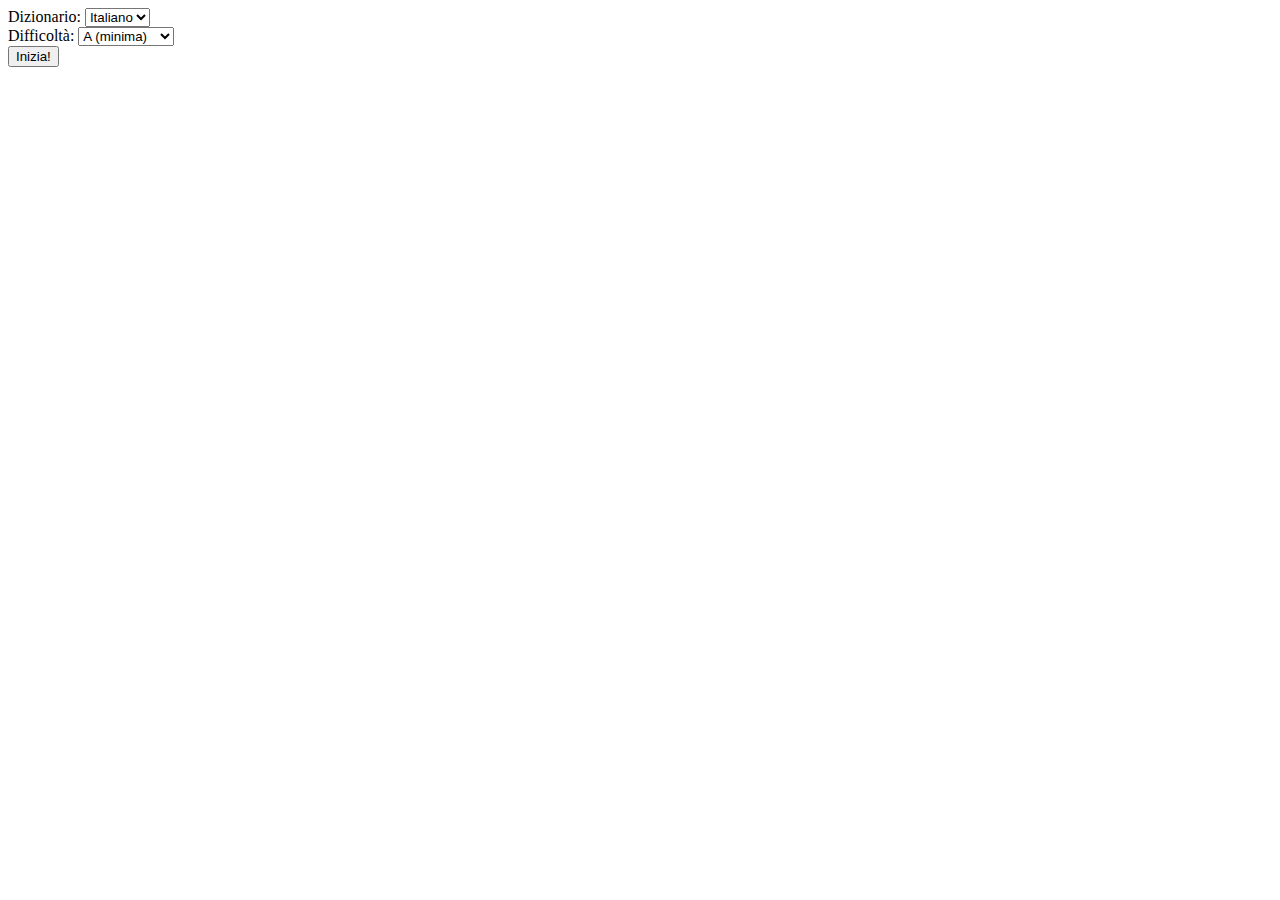
<file: diziogioco.html>
<!doctype html>
<html>
    <head>
        <meta charset="utf-8">
        <meta name="viewport" content="width=device-width, initial-scale=1.0">
        <title>DiziogiocoJS</title>
		<script type="text/javascript" src="https://code.jquery.com/jquery-3.2.1.min.js"></script>
    </head>
    <body>
    	<script>
			//set global variables
			var choosedictio;
			var choosediff;
			var aaaa;
			var zzzz;
			var wordfind;
			var dictionary;
			var minchars=2;
		</script>
        <div id="settings" style="">
        	Dizionario:
            <select id="fchoosedictio" name="fchoosedictio">
            	<option value="it">Italiano</option>
            </select>
            <br>
        	Difficolt&agrave;:
            <select id="fchoosediff" name="fchoosediff">
            	<option value="A">A (minima)</option>
            	<option value="B">B</option>
            	<option value="C">C</option>
            	<option value="D">D</option>
            	<option value="E">E</option>
            	<option value="F">F</option>
            	<option value="G">G</option>
            	<option value="H">H</option>
            	<option value="I">I</option>
            	<option value="L">L (massima)</option>
            </select>
            <br>
            <input type="button" value="Inizia!" onClick="startplay()">
        </div>
        <script>
			//click button startplay
			function startplay() {
				//set variables to zero
				choosedictio="";
				choosediff="";
				aaaa="a";
				zzzz="zzz";
				wordfind="";
				dictionary=[];
				dictionary["all"]=[];
				dictionary["A"]=[];
				dictionary["B"]=[];
				dictionary["C"]=[];
				dictionary["D"]=[];
				dictionary["E"]=[];
				dictionary["F"]=[];
				dictionary["G"]=[];
				dictionary["H"]=[];
				dictionary["I"]=[];
				dictionary["L"]=[];
				//set standard start notice
				$("#notice").html("Inizia ad inserire parole!");
				//change page view
				$("#settings").hide();
				$("#loading").show();
				//settings set
				choosedictio=$("#fchoosedictio").val();
				choosediff=$("#fchoosediff").val();
				//get database and split into diff
				$.getJSON(choosedictio+".json", function(jsondb) {
					$(jsondb).each(function(index) {
						dictionary["all"].push(this["word"]);
						dictionary[this["diff"]].push(this["word"]);
					});
					//generate word to find (and check minchars)
					do {
						wordfind=dictionary[choosediff][Math.floor(Math.random() * Object.keys(dictionary[choosediff]).length)];
					} while(wordfind.length < minchars);
					//change page view
					$("#loading").hide();
					$("#game").show();
					//first game updatefields
					updatefields();
					console.log(wordfind);
				});
			}
        </script>
        <div id="loading" style="display:none;">
        	Prego attendere il caricamento...
        </div>
        <div id="game" style="display:none;">
        	<span id="faaaa"></span>
            <br>
            <input type="text" id="newword" name="newword"> <input type="button" value="Vai" onClick="checknewword()">
            <br>
            <span id="fzzzz"></span>
            <br>
            <span id="notice">...</span>
        </div>
        <script>
			//clean and set new limits
			function updatefields() {
				$("#faaaa").html(aaaa);
				$("#fzzzz").html(zzzz);
				$("#newword").val("");
				$("#newword").focus();
			}
			//check what's written in newword
			function checknewword() {
				//cleanup user input
				var inserted=$("#newword").val().toLowerCase();
				inserted=inserted.replace(/[^a-z]+/g, '');
				//check minchars
				if ($("#newword").val().length < minchars) {
					$("#notice").html("Parola troppo corta");
				} else {
					//check if word is in dictionary
					if (dictionary["all"].includes(inserted)) {
						//string comparisons
						if ((aaaa.localeCompare(inserted) == -1) && (inserted.localeCompare(zzzz) == -1)) {
							if ((aaaa.localeCompare(inserted) == -1) && (inserted.localeCompare(wordfind) == -1)) {
								//found new top limit
								aaaa=inserted;
								$("#notice").html("Trovato nuovo limite (superiore)");
							} else {
								if ((wordfind.localeCompare(inserted) == -1) && (inserted.localeCompare(zzzz) == -1)) {
									//found new bottom limit
									zzzz=inserted;
									$("#notice").html("Trovato nuovo limite (inferiore)");
								} else {
									if (wordfind.localeCompare(inserted) == 0) {
										//found word
										$("#notice").html("Parola &quot;"+wordfind+"&quot; trovata!");
										$("#endword").html(wordfind.toUpperCase());
										$("#game").hide();
										$("#won").show();
									} else {
										//that's not technically possible
									}
								}
							}
						} else {
							//not in range
							$("#notice").html("Parola fuori dai limiti attualmente impostati");
						}
					} else {
						//not in dictionary
						$("#notice").html("Parola non presente nel dizionario");
					}
				}
				//updatefields
				updatefields();
			}
			//start function also on hitting enter
			$("#newword").on('keyup', function (e) {
				if (e.keyCode == 13) {
					checknewword();
				}
			});
		</script>
        <div id="won" style="display:none;">
        	Hai trovato la parola!
            <br>
            <span id="endword">...</span>
            <br>
            <input type="button" value="Gioca di nuovo" onClick="restartgame()">
        </div>
        <script>
			function restartgame() {
				$("#won").hide();
				$("#settings").show();
			}
		</script>
    </body>
</html>
</file>
